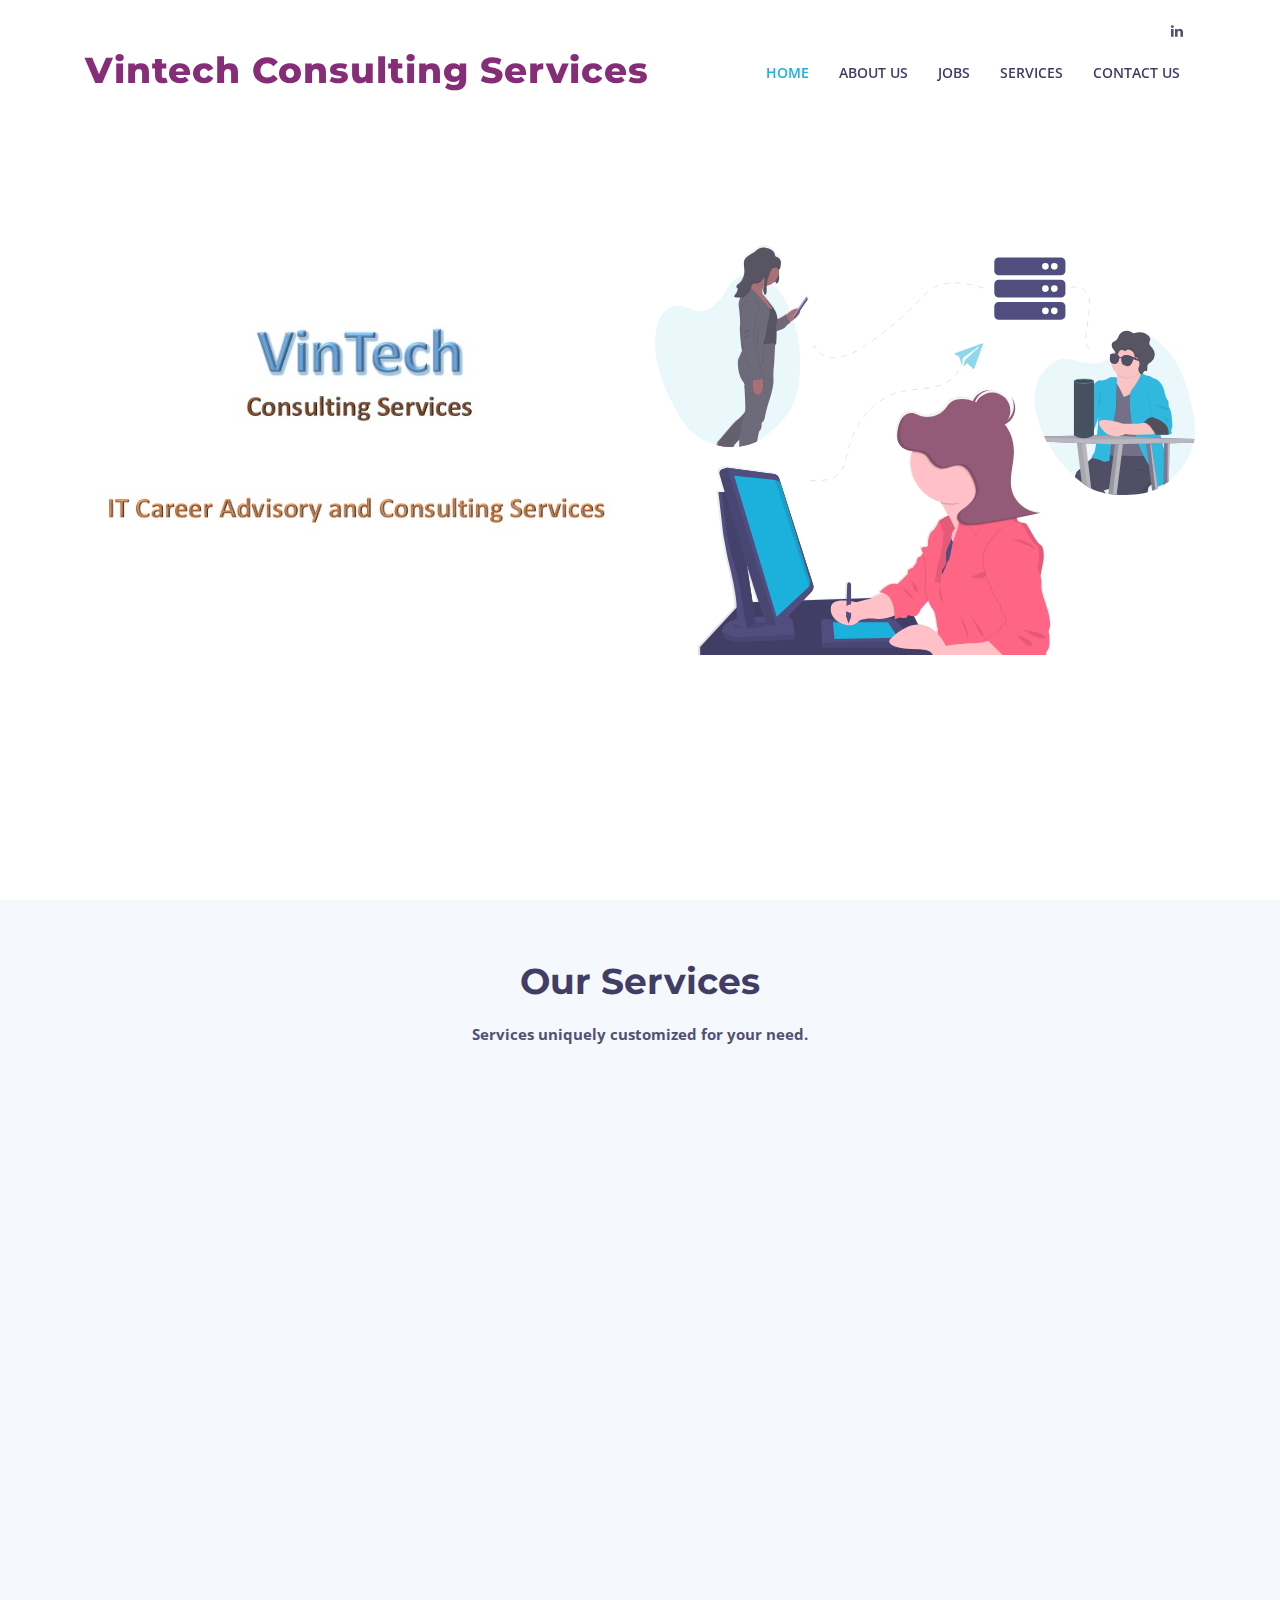
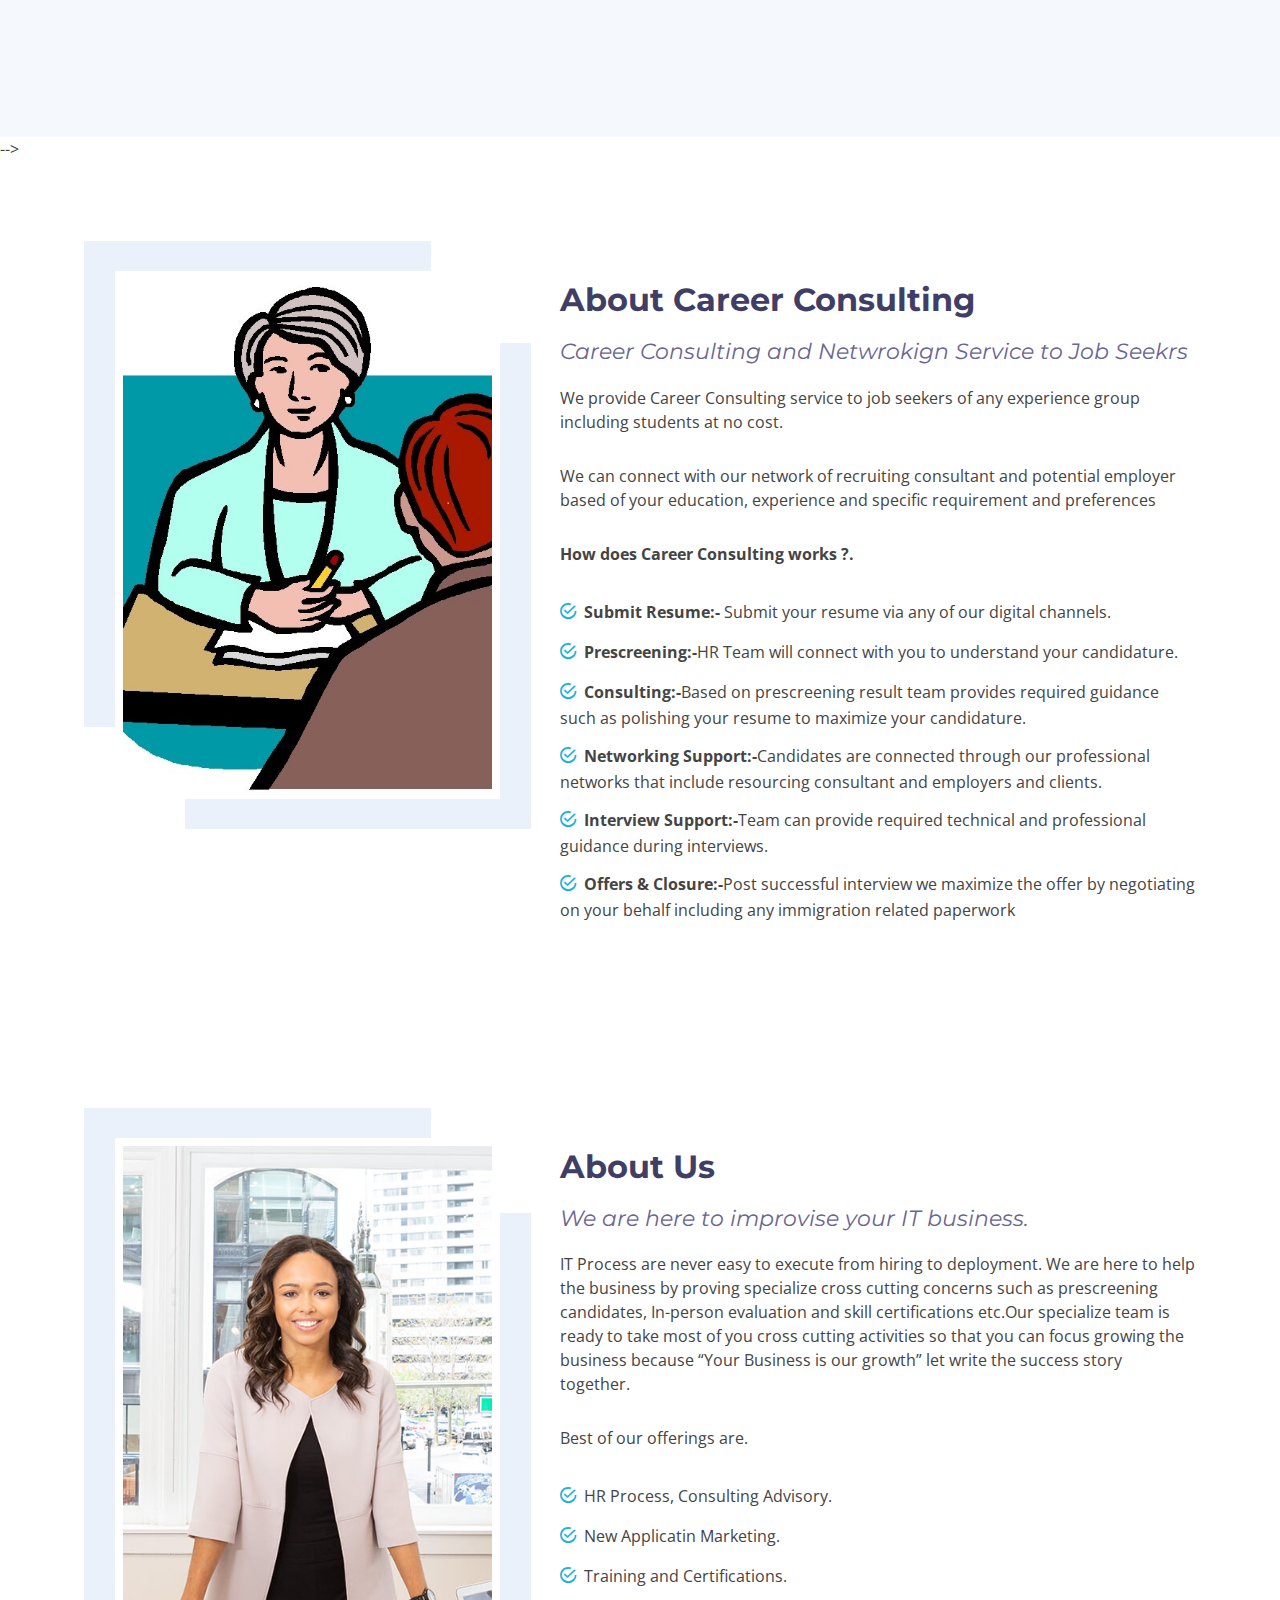
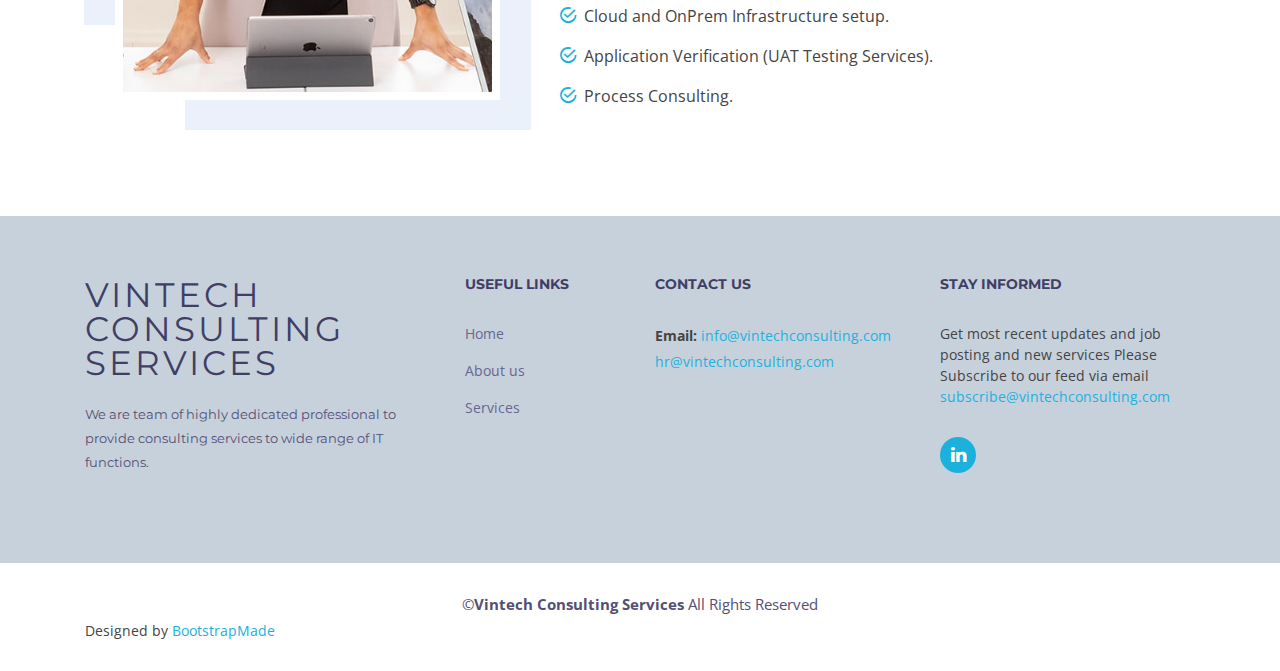
<file: index.html>
<!DOCTYPE html>
<html lang="en">
<head>
  <title>Vintech Consulting Services|Brownsburg|Indianapolis </title>
  <meta charset="utf-8">
  <meta content="width=device-width, initial-scale=1.0" name="viewport">
  <meta content="IT Consulting, IT Consultant, H1B, OPT," name="keywords">
  <meta content="One Stop Shop for IT Career & Consulting, Join and grow with us." name="description">

  <!-- Favicons -->
  <link href="img/favicon.ico" rel="icon">
  <link href="img/apple-touch-icon.png" rel="apple-touch-icon">

  <!-- Google Fonts -->
  <link href="https://fonts.googleapis.com/css?family=Open+Sans:300,300i,400,400i,500,600,700,700i|Montserrat:300,400,500,600,700" rel="stylesheet">

  <!-- Bootstrap CSS File -->
  <link href="lib/bootstrap/css/bootstrap.min.css" rel="stylesheet">

  <!-- Libraries CSS Files -->
  <link href="lib/font-awesome/css/font-awesome.min.css" rel="stylesheet">
  <link href="lib/animate/animate.min.css" rel="stylesheet">
  <link href="lib/ionicons/css/ionicons.min.css" rel="stylesheet">
  <link href="lib/owlcarousel/assets/owl.carousel.min.css" rel="stylesheet">
  <link href="lib/lightbox/css/lightbox.min.css" rel="stylesheet">

  <!-- Main Stylesheet File -->
  <link href="css/style.css" rel="stylesheet">

  <!-- ========================================================
    Theme Name: 

    Theme URL: https://bootstrapmade.com/rapid-multipurpose-bootstrap-business-template/
    Author: BootstrapMade.com
    License: https://bootstrapmade.com/license/
  ======================================================= -->
</head>

<body>
  <!--==========================
  Header
  ============================-->
  <header id="header">

    <div id="topbar">
      <div class="container">
        <div class="social-links">
          <a href="" class="linkedin"><i class="fa fa-linkedin"></i></a>
        </div>
      </div>
    </div>

    <div class="container">

      <div class="logo float-left">
        <!-- Uncomment below if you prefer to use an image logo -->
        <h1 class="text-light"><a href="#intro" class="scrollto"><span>Vintech Consulting Services</span></a></h1>
        <!-- <a href="#header" class="scrollto"><img src="img/logo.png" alt="" class="img-fluid"></a> -->
      </div>

      <nav class="main-nav float-right d-none d-lg-block">
        <ul>
          <li class="active"><a href="#intro">Home</a></li>
          <li><a href="#aboutus">About Us</a></li>
          <li><a href="#jobs">Jobs</a></li>
          <li><a href="#services">Services</a></li>       
          <li><a href="#footer">Contact Us</a></li>
        </ul>
      </nav><!-- .main-nav -->
      
    </div>
  </header><!-- #header -->

  <!--==========================
    Intro Section
  ============================-->
  <section id="intro" class="clearfix">
    <div class="container d-flex h-100">
      <div class="row justify-content-center align-self-center">
        <div class="col-md-6 intro-info order-md-first order-last">
          <img src="img/Logo-Small.JPG" alt="" class="img-fluid">
          
        </div>
  
        <div class="col-md-6 intro-img order-md-last order-first">
          <img src="img/intro-img.svg" alt="" class="img-fluid">
        </div>
      </div>

    </div>
  </section><!-- #intro -->

  <main id="main">

<!--==========================
      Services Section
    ============================-->
    <section id="services" class="section-bg">
      <div class="container">

        <header class="section-header">
          <h3>Our Services</h3>
          <p><b>Services uniquely customized for your need.</b></p>
        </header>

        <div class="row">

          <div class="col-md-6 col-lg-4 wow bounceInUp" data-wow-duration="1.4s">
            <div class="box">
              <div class="icon" style="background: #fceef3;"><i class="ion-ios-analytics-outline" style="color: #ff689b;"></i></div>
              <h4 class="title"><a href="#career">Career Consulting</a></h4>
              <p class="description">Job Seekers and students, connect with us for Career Consulting we can match your potential with opportunity  .</p>
            </div>
          </div>
          
          <div class="col-md-6 col-lg-4 wow bounceInUp" data-wow-duration="1.4s">
            <div class="box">
              <div class="icon" style="background: #fceef3;"><i class="ion-ios-analytics-outline" style="color: #ff689b;"></i></div>
              <h4 class="title"><a href="">USA Study Consulting Services</a></h4>
              <p class="description">We provide end to end consulting from university selection to admission </p>
            </div>
          </div>
         

          <div class="col-md-6 col-lg-4 wow bounceInUp" data-wow-duration="1.4s">
            <div class="box">
              <div class="icon" style="background: #fceef3;"><i class="ion-ios-analytics-outline" style="color: #ff689b;"></i></div>
              <h4 class="title"><a href="">Customized Resourcing </a></h4>
              <p class="description">Our Team of highly dedicated professionals can deliver customized resourcing solution.</p>
            </div>
          </div>
         
          <div class="col-md-6 col-lg-4 wow bounceInUp" data-wow-duration="1.4s">
            <div class="box">
              <div class="icon" style="background: #fff0da;"><i class="ion-ios-bookmarks-outline" style="color: #e98e06;"></i></div>
              <h4 class="title"><a href="">Skill Certification</a></h4>
              <p class="description">We facilitate  various certification services including In-person skill assessment of candidates.</p>
            </div>
          </div>

          <div class="col-md-6 col-lg-4 wow bounceInUp" data-wow-delay="0.1s" data-wow-duration="1.4s">
            <div class="box">
              <div class="icon" style="background: #e6fdfc;"><i class="ion-ios-paper-outline" style="color: #3fcdc7;"></i></div>
              <h4 class="title"><a href="">Quality Assurances</a></h4>
              <p class="description">Get you application tested via real time external users</p>
            </div>
          </div>
          <div class="col-md-6 col-lg-4 wow bounceInUp" data-wow-delay="0.1s" data-wow-duration="1.4s">
            <div class="box">
              <div class="icon" style="background: #eafde7;"><i class="ion-ios-speedometer-outline" style="color:#41cf2e;"></i></div>
              <h4 class="title"><a href="">Application Development</a></h4>
              <p class="description">Agile based application development in your timeline and budget</p>
            </div>
          </div>

          
         
        </div>

      </div>
    </section><!-- #services -->

 <!--==========================
      JOBS Section
    ============================-->
    <div id="jobs"></div><!--Acher for  section -->
<!--
    <section id="about">

      <div class="container">
        <div class="row">

          <div class="col-lg-5 col-md-6">
            <div class="about-img">
              <img src="img/Jobs.jpg" alt="">
            </div>
          </div>

          <div class="col-lg-7 col-md-6">
            <div class="about-content">
              <h2>Current Opportunities</h2>
              
              <P>
                Find our current listing of open positions below, 
              </P>
              
              <ol type="1">
                <li><i ></i> <a href="https://www.linkedin.com/feed/update/urn:li:activity:6621535677513297921" target="_blank" >UXD Developer/Designer,Dallas TX, Atlanta GA, Seattle WA Area (Multiple Positions)  </li> </a>
                <li><i ></i> <a href="https://www.linkedin.com/feed/update/urn:li:activity:6616859135151521792" target="_blank" >Java/J2EE OR Node Developers (Micro-services/Full Stack ),Dallas, Philadelphia, Bay Area (Multiple Positions) </li></a>
                <li><i ></i> <a href="https://www.linkedin.com/feed/update/urn:li:activity:6616857566486028288" target="_blank" >Dot.net (web) Developer, Dallas TX, Atlanta GA, Seattle WA Are, Bay Area  (Multiple Positions) </li>    </a>            
              </ol>
              <P>
                For more oppertunities connect us via <a href="" ></i><b>Linkedin</b></a>
              </P>
            </div>


            
          </div>
        </div>
      </div>

    </section>
    < !-- #JOBS -->
  -->

     <!--==========================
      career-consulting Section
    ============================-->
    <div id="career"></div><!--Acher for  section -->
    <section id="about">

      <div class="container" >
        <div class="row">

          <div class="col-lg-5 col-md-6">
            <div class="about-img">
              <img src="img/career-consulting.jpg" alt="">
            </div>
          </div>

          <div class="col-lg-7 col-md-6">
            <div class="about-content">
              <h2>About Career Consulting</h2>
              <h3>Career Consulting and Netwrokign Service to Job Seekrs </h3>
              <p>
                We provide Career Consulting service to job seekers of any experience group including students at no cost.
                <p>
                  We can connect with our network of recruiting consultant and potential employer based of your education, experience and specific requirement and preferences 
                
              </p>
            </p>
              <p><b>How does Career Consulting works ?.</b></p>
              <ul>
                <li><i class="ion-android-checkmark-circle"></i> <b>Submit Resume:-</b> Submit your resume via any of our digital channels.</li>
                <li><i class="ion-android-checkmark-circle"></i> <b>Prescreening:-</b>HR Team will connect with you to understand your candidature.</li>
                <li><i class="ion-android-checkmark-circle"></i> <b>Consulting:-</b>Based on prescreening result team provides required guidance such as polishing your resume to maximize your candidature.</li>
                <li><i class="ion-android-checkmark-circle"></i> <b>Networking Support:-</b>Candidates are connected through our professional networks that include resourcing consultant and employers and clients.</li>
                <li><i class="ion-android-checkmark-circle"></i> <b>Interview Support:-</b>Team can provide required technical and professional guidance during interviews.</li>
                <li><i class="ion-android-checkmark-circle"></i> <b>Offers & Closure:-</b>Post successful interview we maximize the offer by negotiating  on your behalf including any immigration related paperwork</li>
              </ul>
            </div>
          </div>
        </div>
      </div>

    </section><!-- #career-consulting -->


    <!--==========================
      About Us Section
    ============================-->
    <div id="aboutus"></div><!--Acher for  section -->
    <section id="about">

      <div class="container">
        <div class="row">

          <div class="col-lg-5 col-md-6">
            <div class="about-img">
              <img src="img/about-img.jpg" alt="">
            </div>
          </div>

          <div class="col-lg-7 col-md-6">
            <div class="about-content">
              <h2>About Us</h2>
              <h3>We are here to improvise your IT business.</h3>
              <p>IT Process are never easy to execute from hiring to deployment. We are here to help the business by proving specialize cross cutting concerns such as prescreening candidates,
                 In-person evaluation and skill certifications etc.Our specialize team is ready to take most of you cross 
                 cutting activities so that you can focus growing the business because “Your Business is our growth” 
                  let write the success story together.
              </p>
              <p>Best of our offerings are.</p>
              <ul>
                <li><i class="ion-android-checkmark-circle"></i> HR Process, Consulting Advisory.</li>
                <li><i class="ion-android-checkmark-circle"></i> New Applicatin Marketing.</li>
                <li><i class="ion-android-checkmark-circle"></i> Training and Certifications.</li>
                <li><i class="ion-android-checkmark-circle"></i> Cloud and OnPrem Infrastructure setup.</li>
                <li><i class="ion-android-checkmark-circle"></i> Application Verification (UAT Testing Services).</li>
                <li><i class="ion-android-checkmark-circle"></i> Process Consulting.</li>
              </ul>
            </div>
          </div>
        </div>
      </div>

    </section><!-- #about -->


    
   

  </main>

 <!--==========================
    Footer
  ============================-->
  <footer id="footer">
    <div class="footer-top">
      <div class="container">
        <div class="row">

          <div class="col-lg-4 col-md-6 footer-info">
            <h3>Vintech Consulting Services</h3>
            <p>We are team of highly dedicated professional to provide consulting services to wide range of IT functions.</p>
            <p></p>
            
          </div>

          <div class="col-lg-2 col-md-6 footer-links">
            <h4>Useful Links</h4>
            <ul>
              <li><a href="#">Home</a></li>
              <li><a href="#">About us</a></li>
              <li><a href="#">Services</a></li>
            </ul>
          </div>

          <div class="col-lg-3 col-md-6 footer-contact">
            <h4>Contact Us</h4>
            <p>
              
              <strong>Email:</strong> <a href="mailto:info@vintechconsulting.com">info@vintechconsulting.com</a>
              <a href="mailto:hr@vintechconsulting.com">hr@vintechconsulting.com</a> <br>
            </p>
          </div>

          <div class="col-lg-3 col-md-6 footer-newsletter">
            <h4>Stay Informed</h4>
            <p>
              Get most recent updates and job posting and new services Please Subscribe to our feed via email 
              <a href="mailto:subscribe@vintechconsulting.com">subscribe@vintechconsulting.com</a>
            <!-- <form action="" method="post">
              <input type="email" name="email"><input type="submit"  value="Subscribe">
            </form> -->
            <div class="social-links">
              <a href="https://www.linkedin.com/company/expedite-it-solutions/about/" class="linkedin"><i class="fa fa-linkedin"></i></a>
            </div>
            </p>
          </div>

        </div>
      </div>
    </div>

    <div class="container">
      <div class="copyright">
        &copy;<strong>Vintech Consulting Services</strong> All Rights Reserved
      </div>
      <div class="credits"></div>
        <!--
          All the links in the footer should remain intact.
          You can delete the links only if you purchased the pro version.
          Licensing information: https://bootstrapmade.com/license/
          Purchase the pro version with working PHP/AJAX contact form: https://bootstrapmade.com/buy/?theme=NewBiz
        -->
        Designed by <a href="https://bootstrapmade.com/">BootstrapMade</a>
      </div>
    </div>
  </footer><!-- #footer -->


  <a href="#" class="back-to-top"><i class="fa fa-chevron-up"></i></a>
  <!-- Uncomment below i you want to use a preloader -->
  <!-- <div id="preloader"></div> -->

  <!-- JavaScript Libraries -->
  <script src="lib/jquery/jquery.min.js"></script>
  <script src="lib/jquery/jquery-migrate.min.js"></script>
  <script src="lib/bootstrap/js/bootstrap.bundle.min.js"></script>
  <script src="lib/easing/easing.min.js"></script>
  <script src="lib/mobile-nav/mobile-nav.js"></script>
  <script src="lib/wow/wow.min.js"></script>
  <script src="lib/waypoints/waypoints.min.js"></script>
  <script src="lib/counterup/counterup.min.js"></script>
  <script src="lib/owlcarousel/owl.carousel.min.js"></script>
  <script src="lib/isotope/isotope.pkgd.min.js"></script>
  <script src="lib/lightbox/js/lightbox.min.js"></script>
  <!-- Contact Form JavaScript File -->
  <script src="contactform/contactform.js"></script>

  <!-- Template Main Javascript File -->
  <script src="js/main.js"></script>

</body>
</html>
</file>
<file: css/style.css>
/*
  Theme Name: Rapid
  Theme URL: https://bootstrapmade.com/rapid-multipurpose-bootstrap-business-template/
  Author: BootstrapMade.com
  License: https://bootstrapmade.com/license/
*/

/*--------------------------------------------------------------
# General
--------------------------------------------------------------*/

body {
  background: #fff;
  color: #444;
  font-family: "Open Sans", sans-serif;
}

a {
  color: #1bb1dc;
  transition: 0.5s;
}

a:hover,
a:active,
a:focus {
  color: #0a98c0;
  outline: none;
  text-decoration: none;
}

p {
  padding: 0;
  margin: 0 0 30px 0;
}

h1,
h2,
h3,
h4,
h5,
h6 {
  font-family: "Montserrat", sans-serif;
  font-weight: 400;
  margin: 0 0 20px 0;
  padding: 0;
}

/* Back to top button */

.back-to-top {
  position: fixed;
  display: none;
  background: #1bb1dc;
  color: #fff;
  width: 44px;
  height: 44px;
  text-align: center;
  line-height: 1;
  font-size: 16px;
  border-radius: 50%;
  right: 15px;
  bottom: 15px;
  transition: background 0.5s;
  z-index: 11;
}

.back-to-top i {
  padding-top: 12px;
  color: #fff;
}

/* Prelaoder */

#preloader {
  position: fixed;
  top: 0;
  left: 0;
  right: 0;
  bottom: 0;
  z-index: 9999;
  overflow: hidden;
  background: #fff;
}

#preloader:before {
  content: "";
  position: fixed;
  top: calc(50% - 30px);
  left: calc(50% - 30px);
  border: 6px solid #f2f2f2;
  border-top: 6px solid #1bb1dc;
  border-radius: 50%;
  width: 60px;
  height: 60px;
  -webkit-animation: animate-preloader 1s linear infinite;
  animation: animate-preloader 1s linear infinite;
}

@-webkit-keyframes animate-preloader {
  0% {
    -webkit-transform: rotate(0deg);
    transform: rotate(0deg);
  }

  100% {
    -webkit-transform: rotate(360deg);
    transform: rotate(360deg);
  }
}

@keyframes animate-preloader {
  0% {
    -webkit-transform: rotate(0deg);
    transform: rotate(0deg);
  }

  100% {
    -webkit-transform: rotate(360deg);
    transform: rotate(360deg);
  }
}

/*--------------------------------------------------------------
# Top Bar
--------------------------------------------------------------*/

#topbar {
  padding: 0 0 10px 0;
  font-size: 14px;
  transition: all 0.5s;
}

#topbar .social-links {
  text-align: right;
}

#topbar .social-links a {
  color: #535074;
  padding: 4px 12px;
  display: inline-block;
  line-height: 1px;
}

#topbar .social-links a:hover {
  color: #1bb1dc;
}

#topbar .social-links a:first-child {
  border-left: 0;
}

/*--------------------------------------------------------------
# Header
--------------------------------------------------------------*/

#header {
  height: 110px;
  transition: all 0.5s;
  z-index: 997;
  transition: all 0.5s;
  padding: 20px 0;
  position: fixed;
  left: 0;
  top: 0;
  right: 0;
  transition: all 0.5s;
  z-index: 997;
}

#header.header-scrolled,
#header.header-pages {
  height: 70px;
  padding: 15px 0;
  background-color: #fff;
  box-shadow: 0px 0px 30px rgba(127, 137, 161, 0.3);
}

#header.header-scrolled #topbar,
#header.header-pages #topbar {
  display: none;
}

#header .logo h1 {
  font-size: 36px;
  margin: 0;
  padding: 0;
  line-height: 1;
  font-weight: 800;
  letter-spacing: 1px;
  text-transform: none;
}

#header .logo h1 a,
#header .logo h1 a:hover {
  color: #862d78;
  text-decoration: none;
}

#header .logo img {
  padding: 0;
  margin: 7px 0;
  max-height: 26px;
}

.main-pages {
  margin-top: 60px;
}

/*--------------------------------------------------------------
# Intro Section
--------------------------------------------------------------*/

#intro {
  width: 100%;
  height: 100vh;
  position: relative;
  /* background: #f5f8fd url("../img/intro-bg.jpg") center top no-repeat; */
  background-size: cover;
}

#intro .intro-info h2 {
  color: #413e66;
  margin-bottom: 40px;
  font-size: 35px;
  font-weight: 700;
}

#intro .intro-info h2 span {
  color: #1bb1dc;
}

#intro .intro-info .btn-get-started,
#intro .intro-info .btn-services {
  font-family: "Montserrat", sans-serif;
  font-size: 13px;
  font-weight: 600;
  text-transform: uppercase;
  letter-spacing: 1px;
  display: inline-block;
  padding: 10px 32px;
  border-radius: 4px;
  transition: 0.5s;
  color: #fff;
  background: #1bb1dc;
  color: #fff;
}

#intro .intro-info .btn-get-started:hover,
#intro .intro-info .btn-services:hover {
  background: #0a98c0;
}

/*--------------------------------------------------------------
# Navigation Menu
--------------------------------------------------------------*/

/* Desktop Navigation */

.main-nav {
  /* Drop Down */
  /* Deep Drop Down */
}

.main-nav,
.main-nav * {
  margin: 0;
  padding: 0;
  list-style: none;
}

.main-nav > ul > li {
  position: relative;
  white-space: nowrap;
  float: left;
}

.main-nav a {
  display: block;
  position: relative;
  color: #413e66;
  padding: 10px 15px;
  transition: 0.3s;
  font-size: 14px;
  font-family: "Open Sans", sans-serif;
  text-transform: uppercase;
  font-weight: 600;
}

.main-nav a:hover,
.main-nav .active > a,
.main-nav li:hover > a {
  color: #1bb1dc;
  text-decoration: none;
}

.main-nav .drop-down ul {
  display: block;
  position: absolute;
  left: 0;
  top: calc(100% - 30px);
  z-index: 99;
  opacity: 0;
  visibility: hidden;
  padding: 10px 0;
  background: #fff;
  box-shadow: 0px 0px 30px rgba(127, 137, 161, 0.25);
  transition: ease all 0.3s;
}

.main-nav .drop-down:hover > ul {
  opacity: 1;
  top: 100%;
  visibility: visible;
}

.main-nav .drop-down li {
  min-width: 180px;
  position: relative;
}

.main-nav .drop-down ul a {
  padding: 10px 20px;
  font-size: 14px;
  font-weight: 500;
  text-transform: none;
  color: #065e77;
}

.main-nav .drop-down ul a:hover,
.main-nav .drop-down ul .active > a,
.main-nav .drop-down ul li:hover > a {
  color: #1bb1dc;
}

.main-nav .drop-down > a:after {
  content: "\f107";
  font-family: FontAwesome;
  padding-left: 10px;
}

.main-nav .drop-down .drop-down ul {
  top: 0;
  left: calc(100% - 30px);
}

.main-nav .drop-down .drop-down:hover > ul {
  opacity: 1;
  top: 0;
  left: 100%;
}

.main-nav .drop-down .drop-down > a {
  padding-right: 35px;
}

.main-nav .drop-down .drop-down > a:after {
  content: "\f105";
  position: absolute;
  right: 15px;
}

/* Mobile Navigation */

.mobile-nav {
  position: fixed;
  top: 0;
  bottom: 0;
  z-index: 9999;
  overflow-y: auto;
  left: -260px;
  width: 260px;
  padding-top: 18px;
  background: rgba(40, 38, 70, 0.8);
  transition: 0.4s;
}

.mobile-nav * {
  margin: 0;
  padding: 0;
  list-style: none;
}

.mobile-nav a {
  display: block;
  position: relative;
  color: #fff;
  padding: 10px 20px;
  font-weight: 500;
}

.mobile-nav a:hover,
.mobile-nav .active > a,
.mobile-nav li:hover > a {
  color: #8dc2fa;
  text-decoration: none;
}

.mobile-nav .drop-down > a:after {
  content: "\f078";
  font-family: FontAwesome;
  padding-left: 10px;
  position: absolute;
  right: 15px;
}

.mobile-nav .active.drop-down > a:after {
  content: "\f077";
}

.mobile-nav .drop-down > a {
  padding-right: 35px;
}

.mobile-nav .drop-down ul {
  display: none;
  overflow: hidden;
}

.mobile-nav .drop-down li {
  padding-left: 20px;
}

.mobile-nav-toggle {
  position: fixed;
  right: 0;
  top: 0;
  z-index: 9998;
  border: 0;
  background: none;
  font-size: 24px;
  transition: all 0.4s;
  outline: none !important;
  line-height: 1;
  cursor: pointer;
  text-align: right;
}

.mobile-nav-toggle i {
  margin: 18px 18px 0 0;
  color: #065e77;
}

.mobile-nav-overly {
  width: 100%;
  height: 100%;
  z-index: 9997;
  top: 0;
  left: 0;
  position: fixed;
  background: rgba(40, 38, 70, 0.8);
  overflow: hidden;
  display: none;
}

.mobile-nav-active {
  overflow: hidden;
}

.mobile-nav-active .mobile-nav {
  left: 0;
}

.mobile-nav-active .mobile-nav-toggle i {
  color: #fff;
}

/*--------------------------------------------------------------
# Sections
--------------------------------------------------------------*/

/* Sections Header
--------------------------------*/

.section-header h3 {
  font-size: 36px;
  color: #413e66;
  text-align: center;
  font-weight: 700;
  position: relative;
  font-family: "Montserrat", sans-serif;
}

.section-header p {
  text-align: center;
  margin: auto;
  font-size: 15px;
  padding-bottom: 60px;
  color: #535074;
  width: 50%;
}

/* Section with background
--------------------------------*/

.section-bg {
  background: #f5f8fd;
}

/* About Us Section
--------------------------------*/

#about {
  padding: 80px 0;
}

#about .about-content {
  padding-top: 40px;
}

#about .about-content h2 {
  color: #413e66;
  font-family: "Montserrat", sans-serif;
  font-weight: 700;
}

#about .about-content h3 {
  color: #696592;
  font-weight: 400;
  font-size: 22px;
  font-style: italic;
}

#about .about-content ul {
  list-style: none;
  padding: 0;
}

#about .about-content ul li {
  padding-bottom: 10px;
}

#about .about-content ul li i {
  font-size: 20px;
  padding-right: 4px;
  color: #1bb1dc;
}

#about .about-img {
  position: relative;
  margin: 30px 30px 30px 30px;
}

#about .about-img img {
  width: 100%;
  border: 8px solid #fff;
  transition: .5s;
}

#about .about-img img:hover {
  width: 100%;
  -webkit-transform: scale(1.03);
  transform: scale(1.03);
}

#about .about-img::before {
  position: absolute;
  left: -31px;
  top: -30px;
  width: 90%;
  height: 92%;
  z-index: -1;
  content: '';
  background-color: #ebf1fa;
  transition: .5s;
}

#about .about-img::after {
  position: absolute;
  right: -31px;
  bottom: -30px;
  width: 90%;
  height: 92%;
  z-index: -1;
  content: '';
  background-color: #ebf1fa;
  transition: .5s;
}

/* Services Section
--------------------------------*/

#services {
  padding: 60px 0 40px 0;
}

#services .box {
  padding: 30px;
  position: relative;
  overflow: hidden;
  border-radius: 10px;
  margin: 0 10px 40px 10px;
  background: #fff;
  box-shadow: 0 10px 29px 0 rgba(68, 88, 144, 0.1);
  transition: all 0.3s ease-in-out;
  text-align: center;
}

#services .box:hover {
  -webkit-transform: scale(1.1);
  transform: scale(1.1);
}

#services .icon {
  margin: 0 auto 15px auto;
  padding-top: 12px;
  display: inline-block;
  text-align: center;
  border-radius: 50%;
  width: 60px;
  height: 60px;
}

#services .icon i {
  font-size: 36px;
  line-height: 1;
}

#services .title {
  font-weight: 700;
  margin-bottom: 15px;
  font-size: 18px;
}

#services .title a {
  color: #111;
}

#services .box:hover .title a {
  color: #1bb1dc;
}

#services .description {
  font-size: 14px;
  line-height: 28px;
  margin-bottom: 0;
  text-align: left;
}

/* Why Us Section
--------------------------------*/

#why-us {
  padding: 60px 0;
}

#why-us .why-us-content .features {
  margin: 0 0 15px 0;
  padding: 0;
  transition: 0.3s ease-in-out;
}

#why-us .why-us-content .features i {
  font-size: 36px;
  float: left;
}

#why-us .why-us-content .features h4 {
  font-size: 24px;
  font-weight: 600;
  margin-left: 56px;
  color: #413e66;
  margin-bottom: 5px;
}

#why-us .why-us-content .features p {
  font-size: 16px;
  margin-left: 56px;
  color: #555186;
}

#why-us .counters {
  padding-top: 40px;
}

#why-us .counters span {
  font-family: "Montserrat", sans-serif;
  font-weight: bold;
  font-size: 48px;
  display: block;
  color: #555186;
}

#why-us .counters p {
  padding: 0;
  margin: 0 0 20px 0;
  font-family: "Montserrat", sans-serif;
  font-size: 14px;
  color: #8a87b6;
}

/* Call To Action Section
--------------------------------*/

#call-to-action {
  background: #2d2b46;
  background-size: cover;
  padding: 40px 0;
}

#call-to-action .cta-title {
  color: #fff;
  font-size: 28px;
  font-weight: 700;
}

#call-to-action .cta-text {
  color: #fff;
}

#call-to-action .cta-btn {
  font-family: "Montserrat", sans-serif;
  font-weight: 700;
  font-size: 16px;
  letter-spacing: 1px;
  display: inline-block;
  padding: 8px 26px;
  border-radius: 3px;
  transition: 0.5s;
  margin: 10px;
  border: 3px solid #fff;
  color: #fff;
}

#call-to-action .cta-btn:hover {
  background: #1bb1dc;
  border: 3px solid #1bb1dc;
}

/* Features Section
--------------------------------*/

#features {
  padding: 80px 0;
}

#features h4 {
  font-weight: 600;
  font-size: 24px;
}

/* Portfolio Section
--------------------------------*/

#portfolio {
  padding: 60px 0;
}

#portfolio #portfolio-flters {
  padding: 0;
  margin: 5px 0 35px 0;
  list-style: none;
  text-align: center;
}

#portfolio #portfolio-flters li {
  cursor: pointer;
  margin: 15px 15px 15px 0;
  display: inline-block;
  padding: 6px 10px;
  font-size: 16px;
  line-height: 20px;
  color: #413e66;
  margin-bottom: 5px;
  transition: all 0.3s ease-in-out;
}

#portfolio #portfolio-flters li:hover,
#portfolio #portfolio-flters li.filter-active {
  color: #1bb1dc;
}

#portfolio #portfolio-flters li:last-child {
  margin-right: 0;
}

#portfolio .portfolio-item {
  position: relative;
  overflow: hidden;
  margin-bottom: 30px;
}

#portfolio .portfolio-item .portfolio-wrap {
  overflow: hidden;
  position: relative;
  margin: 0;
}

#portfolio .portfolio-item .portfolio-wrap:hover img {
  opacity: 0.4;
  transition: 0.3s;
}

#portfolio .portfolio-item .portfolio-wrap .portfolio-info {
  position: absolute;
  top: 0;
  right: 0;
  bottom: 0;
  left: 0;
  display: -webkit-box;
  display: -webkit-flex;
  display: -ms-flexbox;
  display: flex;
  -webkit-box-pack: center;
  -webkit-justify-content: center;
  -ms-flex-pack: center;
  justify-content: center;
  -webkit-box-align: center;
  -webkit-align-items: center;
  -ms-flex-align: center;
  align-items: center;
  -webkit-box-orient: vertical;
  -webkit-box-direction: normal;
  -webkit-flex-direction: column;
  -ms-flex-direction: column;
  flex-direction: column;
  text-align: center;
  opacity: 0;
  transition: 0.2s linear;
}

#portfolio .portfolio-item .portfolio-wrap .portfolio-info h4 {
  font-size: 22px;
  line-height: 1px;
  font-weight: 700;
  margin-bottom: 14px;
  padding-bottom: 0;
}

#portfolio .portfolio-item .portfolio-wrap .portfolio-info h4 a {
  color: #fff;
}

#portfolio .portfolio-item .portfolio-wrap .portfolio-info h4 a:hover {
  color: #1bb1dc;
}

#portfolio .portfolio-item .portfolio-wrap .portfolio-info p {
  padding: 0;
  margin: 0;
  color: #f8fcff;
  font-weight: 500;
  font-size: 14px;
  text-transform: uppercase;
}

#portfolio .portfolio-item .portfolio-wrap .portfolio-info .link-preview,
#portfolio .portfolio-item .portfolio-wrap .portfolio-info .link-details {
  display: inline-block;
  line-height: 1;
  text-align: center;
  width: 36px;
  height: 36px;
  background: #1bb1dc;
  border-radius: 50%;
  margin: 10px 4px 0 4px;
}

#portfolio .portfolio-item .portfolio-wrap .portfolio-info .link-preview i,
#portfolio .portfolio-item .portfolio-wrap .portfolio-info .link-details i {
  padding-top: 6px;
  font-size: 22px;
  color: #fff;
}

#portfolio .portfolio-item .portfolio-wrap .portfolio-info .link-preview:hover,
#portfolio .portfolio-item .portfolio-wrap .portfolio-info .link-details:hover {
  background: #42c3e8;
}

#portfolio .portfolio-item .portfolio-wrap .portfolio-info .link-preview:hover i,
#portfolio .portfolio-item .portfolio-wrap .portfolio-info .link-details:hover i {
  color: #fff;
}

#portfolio .portfolio-item .portfolio-wrap:hover {
  background: #282646;
}

#portfolio .portfolio-item .portfolio-wrap:hover .portfolio-info {
  opacity: 1;
}

/* Testimonials Section
--------------------------------*/

#testimonials {
  padding: 60px 0;
}

#testimonials .section-header {
  margin-bottom: 40px;
}

#testimonials .testimonial-item .testimonial-img {
  width: 120px;
  border-radius: 50%;
  border: 4px solid #fff;
  float: left;
}

#testimonials .testimonial-item h3 {
  font-size: 20px;
  font-weight: bold;
  margin: 10px 0 5px 0;
  color: #111;
  margin-left: 140px;
}

#testimonials .testimonial-item h4 {
  font-size: 14px;
  color: #999;
  margin: 0 0 15px 0;
  margin-left: 140px;
}

#testimonials .testimonial-item p {
  font-style: italic;
  margin: 0 0 15px 140px;
}

#testimonials .owl-nav,
#testimonials .owl-dots {
  margin-top: 5px;
  text-align: center;
}

#testimonials .owl-dot {
  display: inline-block;
  margin: 0 5px;
  width: 12px;
  height: 12px;
  border-radius: 50%;
  background-color: #ddd;
}

#testimonials .owl-dot.active {
  background-color: #1bb1dc;
}

/* Team Section
--------------------------------*/

#team {
  padding: 60px 0;
}

#team .member {
  text-align: center;
  margin-bottom: 20px;
  position: relative;
  overflow: hidden;
}

#team .member .member-info {
  display: -webkit-box;
  display: -webkit-flex;
  display: -ms-flexbox;
  display: flex;
  -webkit-box-pack: center;
  -webkit-justify-content: center;
  -ms-flex-pack: center;
  justify-content: center;
  -webkit-box-align: center;
  -webkit-align-items: center;
  -ms-flex-align: center;
  align-items: center;
  position: absolute;
  bottom: 0;
  left: 0;
  right: 0;
  transition: 0.2s;
  padding: 15px 0;
  background: rgba(29, 28, 41, 0.6);
}

#team .member .member-info-content {
  transition: margin 0.2s;
  height: 40px;
  transition: height 0.4s;
}

#team .member:hover .member-info {
  transition: 0.4s;
}

#team .member:hover .member-info-content {
  height: 80px;
}

#team .member h4 {
  font-weight: 700;
  margin-bottom: 2px;
  font-size: 18px;
  color: #fff;
}

#team .member span {
  font-style: italic;
  display: block;
  font-size: 13px;
  color: #fff;
}

#team .member .social {
  margin-top: 15px;
}

#team .member .social a {
  transition: none;
  color: #fff;
}

#team .member .social a:hover {
  color: #1bb1dc;
}

#team .member .social i {
  font-size: 18px;
  margin: 0 2px;
}

/* Clients Section
--------------------------------*/

#clients {
  padding: 60px 0;
}

#clients img {
  max-width: 80%;
  opacity: 0.5;
  transition: 0.3s;
  padding: 15px 0;
}

#clients img:hover {
  opacity: 1;
}

#clients .owl-nav,
#clients .owl-dots {
  margin-top: 5px;
  text-align: center;
}

#clients .owl-dot {
  display: inline-block;
  margin: 0 5px;
  width: 12px;
  height: 12px;
  border-radius: 50%;
  background-color: #ddd;
}

#clients .owl-dot.active {
  background-color: #1bb1dc;
}

/* Pricing Section
--------------------------------*/

#pricing {
  padding: 80px 0;
}

#pricing .card {
  border: 0;
  border-radius: 0px;
  box-shadow: 0 3px 0px 0 rgba(65, 62, 102, 0.08);
  transition: all .3s ease-in-out;
  padding: 36px 0;
  position: relative;
}

#pricing .card:after {
  content: '';
  position: absolute;
  top: 0;
  left: 0;
  width: 0%;
  height: 5px;
  background-color: #1bb1dc;
  transition: 0.5s;
}

#pricing .card:hover {
  -webkit-transform: scale(1.05);
  transform: scale(1.05);
  box-shadow: 0 20px 35px 0 rgba(0, 0, 0, 0.08);
}

#pricing .card:hover:after {
  width: 100%;
}

#pricing .card .card-header {
  background-color: white;
  border-bottom: 0px;
  -moz-text-align-last: center;
  text-align-last: center;
}

#pricing .card .card-title {
  margin-bottom: 16px;
  color: #535074;
}

#pricing .card .card-block {
  padding-top: 0;
  text-align: center;
}

#pricing .card .list-group-item {
  border: 0px;
  padding: 6px;
  color: #413e66;
  font-weight: 300;
}

#pricing .card h3 {
  font-size: 64px;
  margin-bottom: 0px;
  color: #535074;
}

#pricing .card h3 .currency {
  font-size: 30px;
  position: relative;
  font-weight: 400;
  top: -30px;
  letter-spacing: 0px;
}

#pricing .card h3 .period {
  font-size: 16px;
  color: #6c67a3;
  letter-spacing: 0px;
}

#pricing .card .list-group {
  margin-bottom: 15px;
}

#pricing .card .btn {
  text-transform: uppercase;
  font-size: 13px;
  font-weight: 500;
  color: #5f5b96;
  border-radius: 0;
  padding: 10px 24px;
  letter-spacing: 1px;
  border-radius: 3px;
  display: inline-block;
  background: #1bb1dc;
  color: #fff;
}

#pricing .card .btn:hover {
  background: #0a98c0;
}

/* Frequently Asked Questions Section
--------------------------------*/

#faq {
  padding: 60px 0;
  overflow: hidden;
}

#faq #faq-list {
  padding: 0;
  list-style: none;
}

#faq #faq-list li {
  border-bottom: 1px solid #ebebeb;
}

#faq #faq-list a {
  padding: 22px 0;
  display: block;
  position: relative;
  font-family: "Montserrat", sans-serif;
  font-size: 20px;
  line-height: 1;
  font-weight: 400;
  padding-right: 20px;
}

#faq #faq-list i {
  font-size: 24px;
  position: absolute;
  right: 0;
  top: 20px;
}

#faq #faq-list p {
  margin-bottom: 20px;
}

#faq #faq-list a.collapse {
  color: #1bb1dc;
}

#faq #faq-list a.collapsed {
  color: #000;
}

#faq #faq-list a.collapsed i::before {
  content: "\f2c7" !important;
}

/*--------------------------------------------------------------
# Footer
--------------------------------------------------------------*/

#footer {
  padding: 0 0 30px 0;
  font-size: 14px;
  background: #fff;
}

#footer .footer-top {
  padding: 60px 0 30px 0;
  background: #9fb0c496;
}

#footer .footer-top .footer-info {
  margin-bottom: 30px;
}

#footer .footer-top .footer-info h3 {
  font-size: 34px;
  margin: 0 0 20px 0;
  padding: 2px 0 2px 0;
  line-height: 1;
  font-family: "Montserrat", sans-serif;
  color: #413e66;
  font-weight: 400;
  letter-spacing: 3px;
  text-transform: uppercase;
}

#footer .footer-top .footer-info p {
  font-size: 13px;
  line-height: 24px;
  margin-bottom: 0;
  font-family: "Montserrat", sans-serif;
  color: #535074;
}

#footer .footer-top .social-links a {
  font-size: 18px;
  display: inline-block;
  background: #1bb1dc;
  color: #fff;
  line-height: 1;
  padding: 8px 0;
  margin-right: 4px;
  border-radius: 50%;
  text-align: center;
  width: 36px;
  height: 36px;
  transition: 0.3s;
}

#footer .footer-top .social-links a:hover {
  background: #0a98c0;
  color: #fff;
}

#footer .footer-top h4 {
  font-size: 14px;
  font-weight: bold;
  color: #413e66;
  text-transform: uppercase;
  position: relative;
  padding-bottom: 10px;
}

#footer .footer-top .footer-links {
  margin-bottom: 30px;
}

#footer .footer-top .footer-links ul {
  list-style: none;
  padding: 0;
  margin: 0;
}

#footer .footer-top .footer-links ul li {
  padding: 8px 0;
}

#footer .footer-top .footer-links ul li:first-child {
  padding-top: 0;
}

#footer .footer-top .footer-links ul a {
  color: #696592;
}

#footer .footer-top .footer-links ul a:hover {
  color: #1bb1dc;
}

#footer .footer-top .footer-contact {
  margin-bottom: 30px;
}

#footer .footer-top .footer-contact p {
  line-height: 26px;
}

#footer .footer-top .footer-newsletter {
  margin-bottom: 30px;
}

#footer .footer-top .footer-newsletter input[type="email"] {
  border: 0;
  padding: 6px 8px;
  width: 65%;
  border: 1px solid #d9dde6;
}

#footer .footer-top .footer-newsletter input[type="submit"] {
  background: #1bb1dc;
  border: 1px solid #1bb1dc;
  width: 35%;
  padding: 6px 0;
  text-align: center;
  color: #fff;
  transition: 0.3s;
  cursor: pointer;
}

#footer .footer-top .footer-newsletter input[type="submit"]:hover {
  background: #0a98c0;
}

#footer .footer-top .form .form-group {
  margin-bottom: 15px;
}

#footer .footer-top .form #sendmessage {
  color: #fff;
  background: #1bb1dc;
  display: none;
  text-align: center;
  padding: 15px;
  font-weight: 600;
  margin-bottom: 15px;
}

#footer .footer-top .form #errormessage {
  color: #fff;
  display: none;
  background: red;
  text-align: center;
  padding: 15px;
  font-weight: 600;
  margin-bottom: 15px;
}

#footer .footer-top .form #sendmessage.show,
#footer .footer-top .form #errormessage.show,
#footer .footer-top .form .show {
  display: block;
}

#footer .footer-top .form .validation {
  color: red;
  display: none;
  margin: 0 0 20px;
  font-weight: 400;
  font-size: 13px;
}

#footer .footer-top .form label {
  color: #413e66;
  font-weight: 500;
}

#footer .footer-top .form input,
#footer .footer-top .form textarea {
  border-radius: 0;
  box-shadow: none;
  border: 1px solid #dce1ec;
  font-size: 14px;
}

#footer .footer-top .form input::-webkit-input-placeholder,
#footer .footer-top .form textarea::-webkit-input-placeholder {
  color: #a2a0bd;
}

#footer .footer-top .form input::-moz-placeholder,
#footer .footer-top .form textarea::-moz-placeholder {
  color: #a2a0bd;
}

#footer .footer-top .form input:-ms-input-placeholder,
#footer .footer-top .form textarea:-ms-input-placeholder {
  color: #a2a0bd;
}

#footer .footer-top .form input::placeholder,
#footer .footer-top .form textarea::placeholder {
  color: #a2a0bd;
}

#footer .footer-top .form button[type="submit"] {
  background: #1bb1dc;
  border: 0;
  border-radius: 3px;
  padding: 8px 30px;
  color: #fff;
  transition: 0.3s;
}

#footer .footer-top .form button[type="submit"]:hover {
  background: #0a98c0;
  cursor: pointer;
}

#footer .copyright {
  text-align: center;
  padding-top: 30px;
  color: #535074;
  font-size: 15px;
}

#footer .credits {
  text-align: center;
  font-size: 14px;
  padding-top: 4px;
  color: #8582a8;
}

#footer .credits a {
  color: #1bb1dc;
}

#footer .credits a:hover {
  color: #0a98c0;
}

/*--------------------------------------------------------------
# Responsive Media Queries
--------------------------------------------------------------*/

@media (min-width: 991px) {
  #call-to-action .cta-btn-container {
    display: -webkit-box;
    display: -webkit-flex;
    display: -ms-flexbox;
    display: flex;
    -webkit-box-align: center;
    -webkit-align-items: center;
    -ms-flex-align: center;
    align-items: center;
    -webkit-box-pack: end;
    -webkit-justify-content: flex-end;
    -ms-flex-pack: end;
    justify-content: flex-end;
  }
}

@media (min-width: 992px) {
  #intro .intro-info {
    padding-top: 80px;
  }

  #testimonials .testimonial-item p {
    width: 80%;
  }
}

@media (max-width: 991px) {
  #topbar {
    display: none;
  }

  #header {
    height: 70px;
    padding: 15px 0;
  }

  #header .logo h1 {
    font-size: 28px;
    padding: 8px 0;
  }

  #why-us .why-us-content {
    padding-top: 30px;
  }

  #pricing {
    padding-bottom: 30px;
  }

  #pricing .card {
    margin-bottom: 50px;
  }
}

@media (max-width: 768px) {
  .back-to-top {
    bottom: 15px;
  }

  #faq #faq-list a {
    font-size: 18px;
  }

  #faq #faq-list i {
    top: 13px;
  }
}

@media (max-width: 767px) {
  #intro {
    height: auto;
    padding: 80px 0 60px 0;
  }

  #intro .container {
    height: auto !important;
  }

  #intro .intro-img {
    width: 80%;
  }

  #intro .intro-info {
    text-align: center;
    padding-top: 40px;
  }

  #intro .intro-info h2 {
    font-size: 34px;
    margin-bottom: 30px;
  }

  .section-header p {
    width: 100%;
  }

  #testimonials .testimonial-item {
    text-align: center;
  }

  #testimonials .testimonial-item .testimonial-img {
    float: none;
    margin: auto;
  }

  #testimonials .testimonial-item h3,
  #testimonials .testimonial-item h4,
  #testimonials .testimonial-item p {
    margin-left: 0;
  }
}

@media (max-width: 574px) {
  #footer .footer-top .social-links a {
    margin-bottom: 25px;
  }
}
</file>
